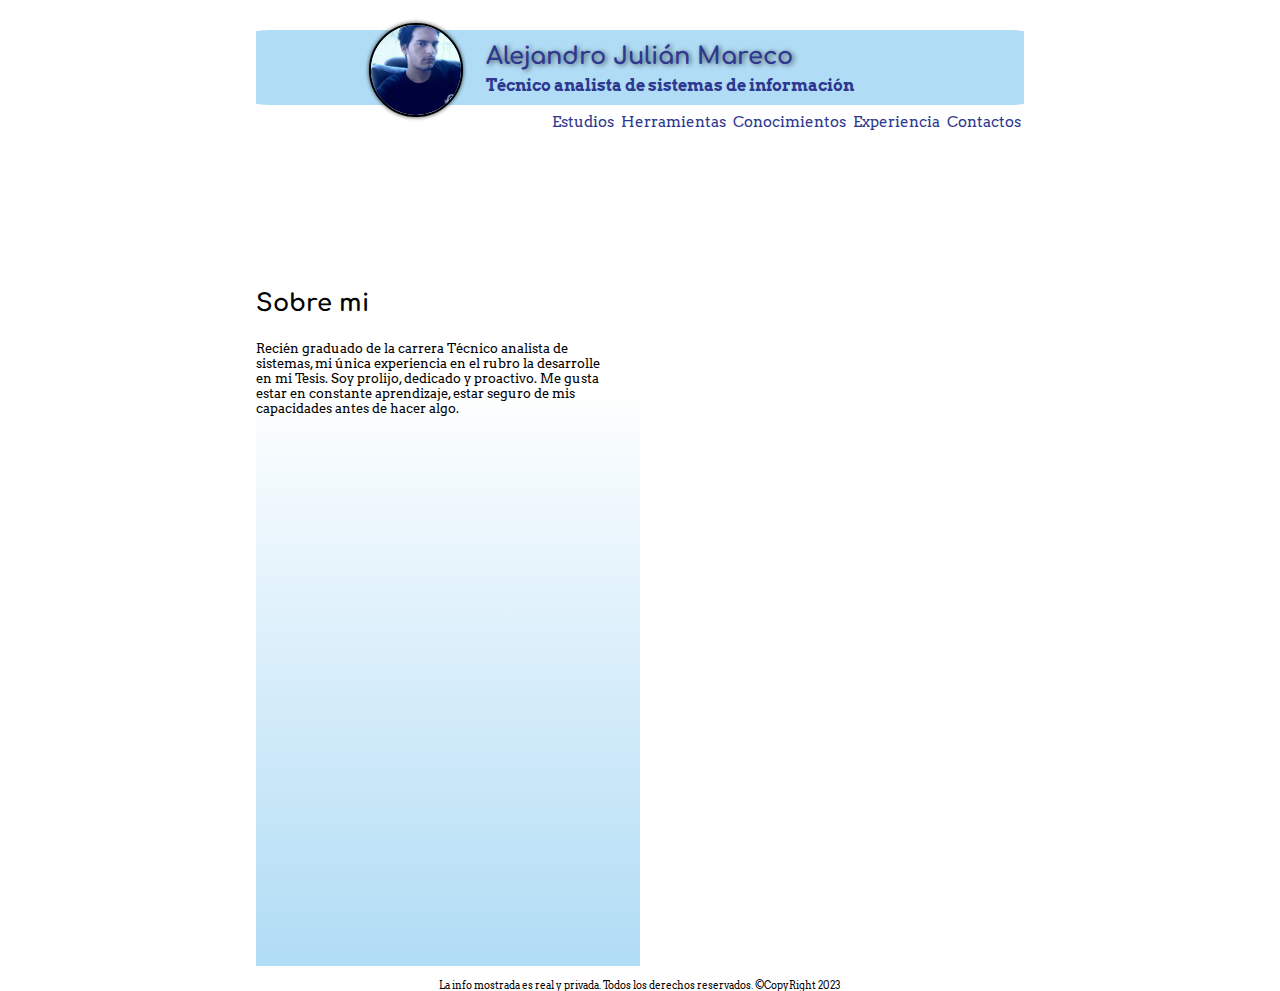
<file: index.html>
<!DOCTYPE html>
<html lang="es">

<head>
    <meta charset="UTF-8">
    <meta http-equiv="X-UA-Compatible" content="IE=edge">
    <meta name="viewport" content="width=device-width, initial-scale=1.0">
    <title>Curriculum vitae</title>
    <link rel="stylesheet" href="style/general.css">
    <link rel="preconnect" href="https://fonts.googleapis.com">
    <link rel="preconnect" href="https://fonts.gstatic.com" crossorigin>
    <link href="https://fonts.googleapis.com/css2?family=Comfortaa:wght@300&display=swap" rel="stylesheet">
    <link href="https://fonts.googleapis.com/css2?family=Arvo&family=Comfortaa:wght@300&display=swap" rel="stylesheet">
    <style>
        @import url('https://fonts.googleapis.com/css2?family=Comfortaa:wght@300&display=swap');
        @import url('https://fonts.googleapis.com/css2?family=Arvo&family=Comfortaa:wght@300&display=swap');
    </style>
</head>

<body>
    <header id="header-principal">
        <div id="div-foto-header">
            <img id="foto-cv" src="img/FOTO-CV-922x934OPT.jpg" alt="rostro de una persona para CV">
        </div>
        <div id="div-texto-header">
            <h1>Alejandro Julián Mareco</h1>
            <h2>Técnico analista de sistemas de información</h2>
        </div>
    </header>
    <nav id="nav-principal">
        <button id="btt-contactos">Contactos</button>
        <button id="btt-experiencia">Experiencia</button>
        <button id="btt-conocimientos">Conocimientos</button>
        <button id="btt-herramientas">Herramientas</button>
        <button id="btt-estudios">Estudios</button>
    </nav>
    <section id="lado-izquierdo-principal">
        <article>
            <h3 id="h3-izq">Sobre mi</h3>
            <p id="p-sobreMi">
                Recién graduado de la carrera Técnico analista de sistemas,
                mi única experiencia en el rubro la desarrolle en mi Tesis. Soy prolijo, dedicado y proactivo.
                Me gusta estar en constante aprendizaje, estar seguro de mis capacidades antes de hacer algo.
            </p>
        </article>
    </section>
    <section id="lado-derecho-principal">
        <articule class="visible oculto" id="estudios">
            <dl>
                <dt>Secundario completo</dt>
                <dd>BOP N° 24 con orientación en Asistentes de ambientes y aplicaciones informáticas</dd>
                <dt>Terciarios completo</dt>
                <dd>Cesmi Técnico analista en sistemas de información</dd>
            </dl>
        </articule>
        <articule class="visible oculto" id="herramientas">
            <ul>
                <li>MS office - intermedio</li>
                <li>gimp - básico</li>
                <li>adobe creative - básico</li>
                <li>workbench</li>
                <li>xampp</li>
            </ul>
        </articule>
        <articule class="visible oculto" id="conocimientos">
            <ul>
                <li>Java con swing</li>
                <li>Mysql</li>
                <li>Html 5, Css y JS</li>
                <li>C# - basico</li>
                <li>C++ con Arduino</li>
                <li>BigData con R</li>
                <li>Diseño gráfico para RRSS</li>
                <li>Community manager</li>
                <li>Wordpress con Woocomerce y Elementor</li>
            </ul>
        </articule>
        <articule class="visible oculto" id="experiencia">
            <p>
                Eldorado parabrisas: realice trabajos de control de stock, atención al cliente,
                trato con proveedores, manejo de caja con Excel, operario en tareas del
                comercio (COLOCADOR). Desarrolle actitudes y aptitudes en trabajo grupal,
                atención de clientes y proveedores, manejo de office y redes sociales, control
                de mercadería, el oficio de colocador de cristales del automotor y suplencia
                en gerencia. Todo lo mencionado lo corrobora gerente Adrián Ramos a su
                número personal: +54 3751-541705.
            </p>
        </articule>
    </section>
    <footer id="footer-principal">
        <p>La info mostrada es real y privada. Todos los derechos reservados. ©CopyRight 2023</p>
    </footer>
    <script src="js/general.js"></script>
</body>

</html>
</file>
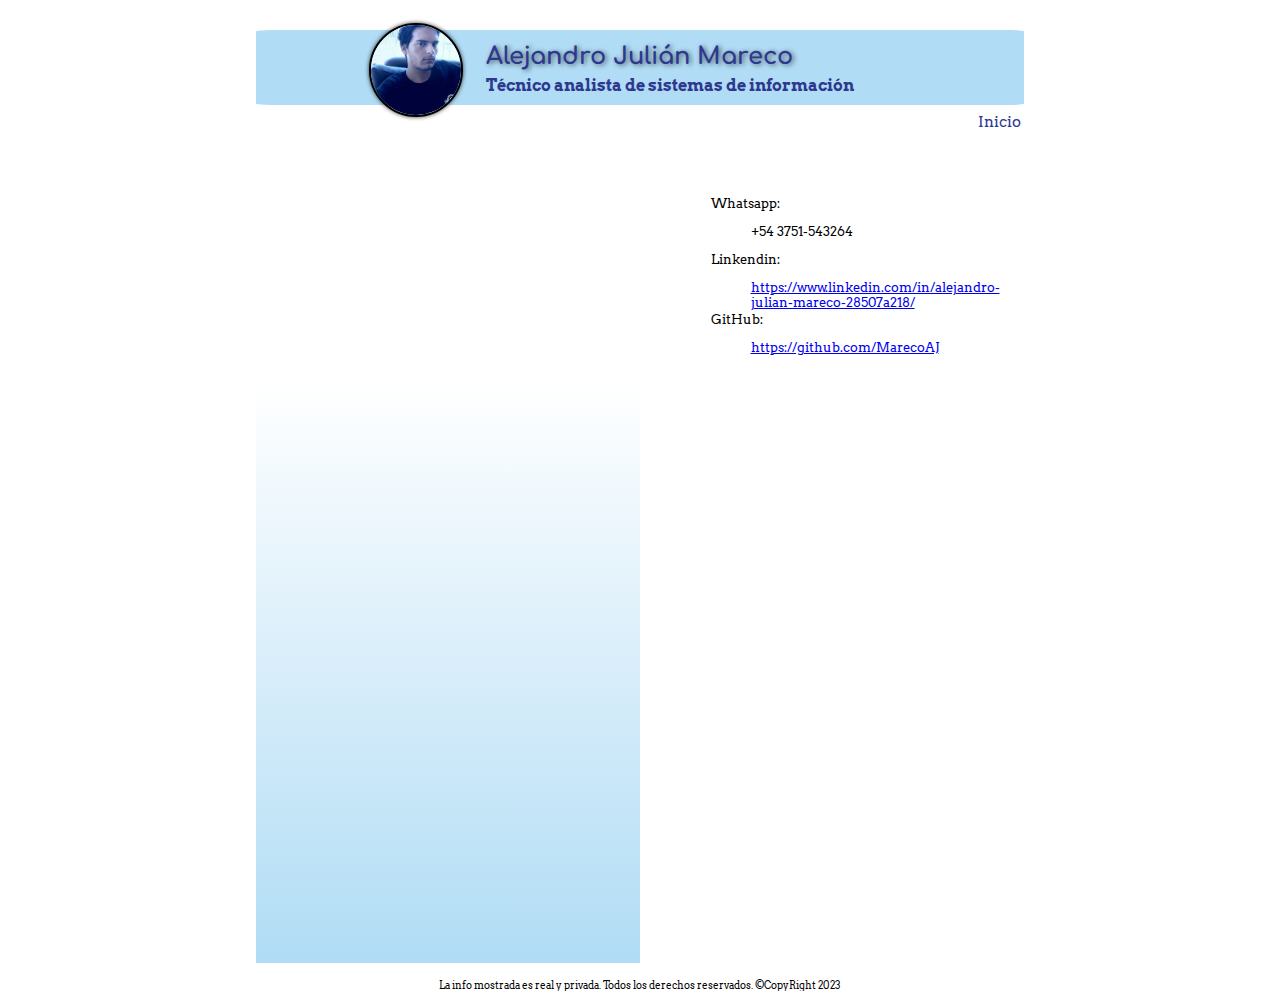
<file: page/contacto.html>
<!DOCTYPE html>
<html lang="es">

<head>
    <meta charset="UTF-8">
    <meta http-equiv="X-UA-Compatible" content="IE=edge">
    <meta name="viewport" content="width=device-width, initial-scale=1.0">
    <title>Curriculum vitae - contactos</title>
    <link rel="stylesheet" href="../style/general.css">

    <link rel="preconnect" href="https://fonts.googleapis.com">
    <link rel="preconnect" href="https://fonts.gstatic.com" crossorigin>

    <link href="https://fonts.googleapis.com/css2?family=Comfortaa:wght@300&display=swap" rel="stylesheet">
    <link href="https://fonts.googleapis.com/css2?family=Arvo&family=Comfortaa:wght@300&display=swap" rel="stylesheet">

    <style>
        @import url('https://fonts.googleapis.com/css2?family=Comfortaa:wght@300&display=swap');
        @import url('https://fonts.googleapis.com/css2?family=Arvo&family=Comfortaa:wght@300&display=swap');
    </style>
</head>

<body>

    <header id="header-principal">
        <div id="div-foto-header">
            <img id="foto-cv" src="../img/FOTO-CV-922x934OPT.jpg" alt="rostro de una persona para CV">
        </div>
        <div id="div-texto-header">
            <h1>Alejandro Julián Mareco</h1>
            <h2>Técnico analista de sistemas de información</h2>
        </div>
    </header>
    <nav id="nav-principal">
        <button id="btt-inicio">Inicio</button>
    </nav>
    <section id="lado-izquierdo-principal">
    </section>
    <section id="lado-derecho-principal">
        <article>
            <dl id="dlDatosContacto">
                <dt>Whatsapp:</dt>
                <dd>+54 3751-543264</dd>
                <dt>Linkendin:</dt>
                <dd><a class="aDatosRedes" href="https://www.linkedin.com/in/alejandro-julian-mareco-28507a218/" target="_blank">https://www.linkedin.com/in/alejandro-julian-mareco-28507a218/</a></dd>
                <dt>GitHub:</dt>
                <dd><a class="aDatosRedes" href="https://github.com/MarecoAJ" target="_blank">https://github.com/MarecoAJ</a></dd>
            </dl>
        </article>
    </section>
    <footer id="footer-principal">
        <p>La info mostrada es real y privada. Todos los derechos reservados. ©CopyRight 2023</p>
    </footer>
    <script src="../js/contacto.js"></script>
</body>

</html>
</file>
<file: style/general.css>
body {
    width: 100%;
    padding: 0px;
    margin: 0px;
    margin-left: 20%;
    margin-right: 20%;
}

header {
    width: 60%;
    height: 75px;
    background-color: #B0DCF5;
    margin-top: 30px;
    border-radius: 2%;
    display: block;
}

#div-foto-header {
    width: 30%;
    height: 100%;
    float: left;
}

#div-texto-header {
    width: 70%;
    height: 100%;
    float: left;
    margin: 0px;
    padding: 0px;
}

h1 {
    font-family: 'Comfortaa', cursive;
    font-size: x-large;
    color: #2E388F;
    margin: 0px;
    margin-top: 2.5%;
    text-shadow: 0.05em 0.05em 0.2em rgba(0, 0, 0, 0.6);
}

h2 {
    font-family: 'Arvo', serif;
    font-size: medium;
    margin: 0px;
    color: #2E388F;
    margin-top: 1%;
}

#foto-cv {
    width: 90px;
    height: 90px;
    background-color: black;
    margin-right: 10%;
    margin-top: -7.5px;
    border-radius: 100px;
    border: 2px black solid;
    box-shadow: 0px 0px 4px 0px rgba(0, 0, 0, 0.8);
    float: right;
}

@media (max-width: 720px) and (min-width: 370px) {

    h1,
    h2 {
        font-size: small;
    }

    nav ul li{
        font-size: 10px;
        padding: 10px 2.5px;
        display: inline-block;
    }
}

@media (max-width: 369px) and (min-width: 100px) {
    #foto-cv {
        background-color: black;
    }

    h1,
    h2 {
        font-size: x-small;
    }
}

nav {
    width: 60%;
    height: 30px;
}

button {
    border: 0px;
    background-color: transparent;
    display: inline;
    list-style: none;
    float: right;
    font-size: 15px;
    padding: 7.5px 3.5px;
    font-family: 'Arvo', serif;
    color: #2E388F;
}

button:hover {
    color: black;
    background-color: #B0DCF5;
    border-radius: 20px 0px 20px 0px;
}

#footer-principal {
    margin: 0px;
    width: 60%;
    height: 30px;
}

footer p {
    margin-left: 15%;
    width: 70%;
    text-align: center;
    font-size: 10px;
    font-family: 'Arvo', serif;
}
@media (max-width: 860px) and (min-width: 624px) {

    button{
        font-size: 10px;
        padding: 10px 2.5px;
        display: block;
    }
}

@media (max-width: 623px) and (min-width: 457px) {

    button{
        font-size: 7px;
        padding: 11.5px 2.5px;
        display: block;
    }

    footer p{
        font-size: 7px;
    }
}

@media (max-width: 456px) and (min-width: 100px) {

    button{
        font-size: 7px;
        padding: 11.5px 2.5px;
        display: block;
    }

    footer p{
        font-size: 7px;
    }
}

section{
    width: 30%;
    height: 700px;
    display: inline-block;
    float: left;
}
#lado-izquierdo-principal{
    background: linear-gradient(#ffffff 30%, #B0DCF5);
    padding-top: 10%;
}

#lado-izquierdo-principal h3{
    font-family: 'Comfortaa', cursive;
    font-size: x-large;
}

#lado-izquierdo-principal p{
    font-size: 13px;
    font-family: 'Arvo', serif;
    padding-right: 10%;
}

#lado-derecho-principal{
    padding-top: 3%;
    padding-bottom: 8%;
    padding-left: 5%;
    font-family: 'Arvo', serif;
    font-size: 13px;
}

#lado-derecho-principal article{

    margin-bottom: 20%;
}

#lado-derecho-principal p{
    width: 80%;
}

#estudios dl{
    width: 80%;
}

.visible{
    display: block;
}

.visible.oculto{
    display: none;
}

#dlDatosContacto{
font-family: 'Arvo', serif;
font-size: 13px;
width: 80%;
}

#dlDatosContacto dd , #dlDatosContacto dt {
    padding: 6.5px;
    text-align: left;
}

.aDatosRedes{
    float: left;
    margin-bottom: 2px;
}
</file>
